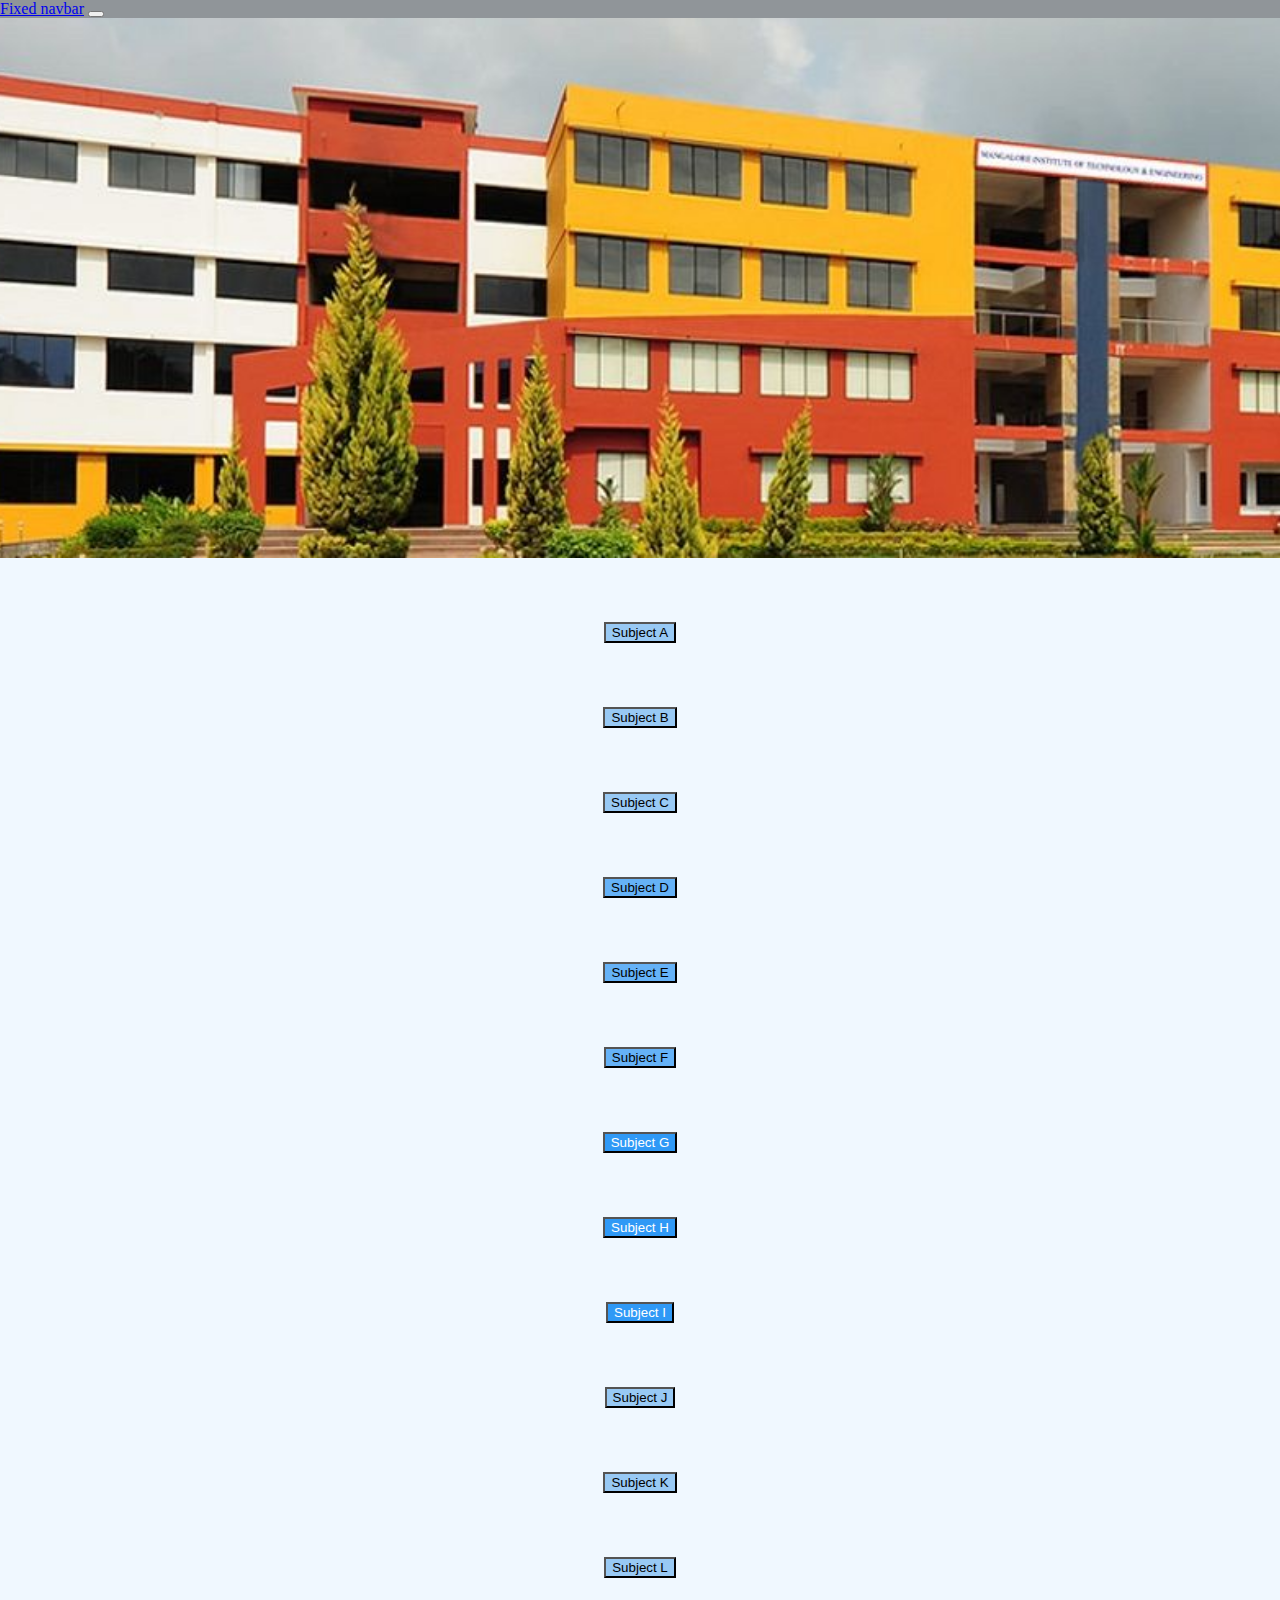
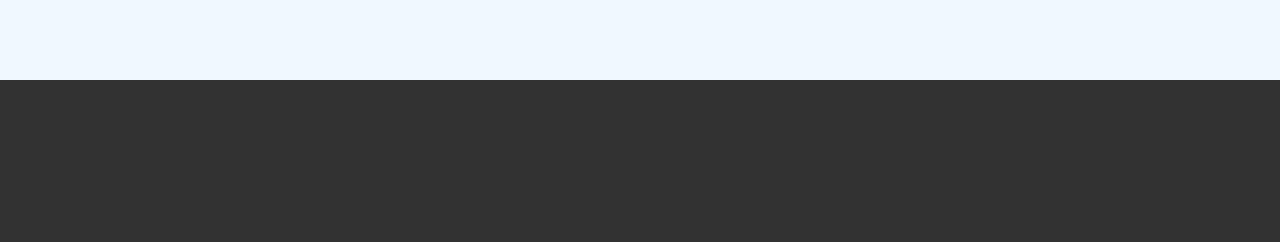
<file: index.html>
<!DOCTYPE html>
<html>
   <head>
    <link href="https://cdn.jsdelivr.net/npm/bootstrap@5.3.0-alpha1/dist/css/bootstrap.min.css" rel="stylesheet" integrity="sha384-GLhlTQ8iRABdZLl6O3oVMWSktQOp6b7In1Zl3/Jr59b6EGGoI1aFkw7cmDA6j6gD" crossorigin="anonymous">
    <script src="https://cdn.jsdelivr.net/npm/bootstrap@5.3.0-alpha1/dist/js/bootstrap.bundle.min.js" integrity="sha384-w76AqPfDkMBDXo30jS1Sgez6pr3x5MlQ1ZAGC+nuZB+EYdgRZgiwxhTBTkF7CXvN" crossorigin="anonymous"></script>
     <meta charset="UTF-8">
      <meta name="viewport" content="width=device-width, initial-scale=1.0">
      <title>Responsive Sticky Navbar</title>
      <link rel="stylesheet" href="styles.css">
      <link rel="stylesheet" href="https://maxcdn.bootstrapcdn.com/font-awesome/4.7.0/css/font-awesome.min.css">
      <script src="nav.js"></script>
      <script src="https://code.jquery.com/jquery-3.3.1.js"></script>
   </head>
   <body>
         <header>
          <nav class="navbar navbar-expand-md fixed-top navbar-dark">
            <a class="navbar-brand" href="#">Fixed navbar</a>
            <button class="navbar-toggler" type="button" data-toggle="collapse" data-target="#navbarCollapse" aria-controls="navbarCollapse" aria-expanded="false" aria-label="Toggle navigation">
              <span class="navbar-toggler-icon"></span>
            </button>
            <div class="collapse navbar-collapse" id="navbarCollapse">

            </div>
          </nav>
      
         </header>
         

          <div class="bg"></div>
            <div class="container">
              <div class="row r1 justify-content-center">
                <div class="col-sm-4 mx-auto ">
                  <a href="quiz.html"><button type="button" class="btn btn-lg">Subject A</button></a>
                </div>
                <div class="col-sm-4 mx-auto ">
                  <button type="button" class="btn btn-lg">Subject B</button>
                </div>
                <div class="col-sm-4 mx-auto ">
                  <button type="button" class="btn btn-lg">Subject C</button>
                </div>
              </div>
              <div class="row r2 justify-content-center">
                <div class="col-sm-4 mx-auto ">
                  <button type="button" class="btn btn-lg">Subject D</button>
                </div>
                <div class="col-sm-4 mx-auto ">
                  <button type="button" class="btn btn-lg">Subject E</button>
                </div>
                <div class="col-sm-4 mx-auto ">
                  <button type="button" class="btn btn-third btn-lg">Subject F</button>
                </div>
              </div><div class="row r3 justify-content-center">
                <div class="col-sm-4 mx-auto ">
                  <button type="button" class="btn btn-lg">Subject G</button>
                </div>
                <div class="col-sm-4 mx-auto ">
                  <button type="button" class="btn btn-lg">Subject H</button>
                </div>
                <div class="col-sm-4 mx-auto ">
                  <button type="button" class="btn btn-third btn-lg">Subject I</button>
                </div>
              </div><div class="row r1 justify-content-center">
                <div class="col-sm-4 mx-auto ">
                  <button type="button" class="btn btn-lg">Subject J</button>
                </div>
                <div class="col-sm-4 mx-auto ">
                  <button type="button" class="btn btn-second btn-lg">Subject K</button>
                </div>
                <div class="col-sm-4 mx-auto ">
                  <button type="button" class="btn btn-third btn-lg">Subject L</button>
                </div>
              </div>
            </div>
          <footer>

          </footer>

   </body>
</html>
</file>
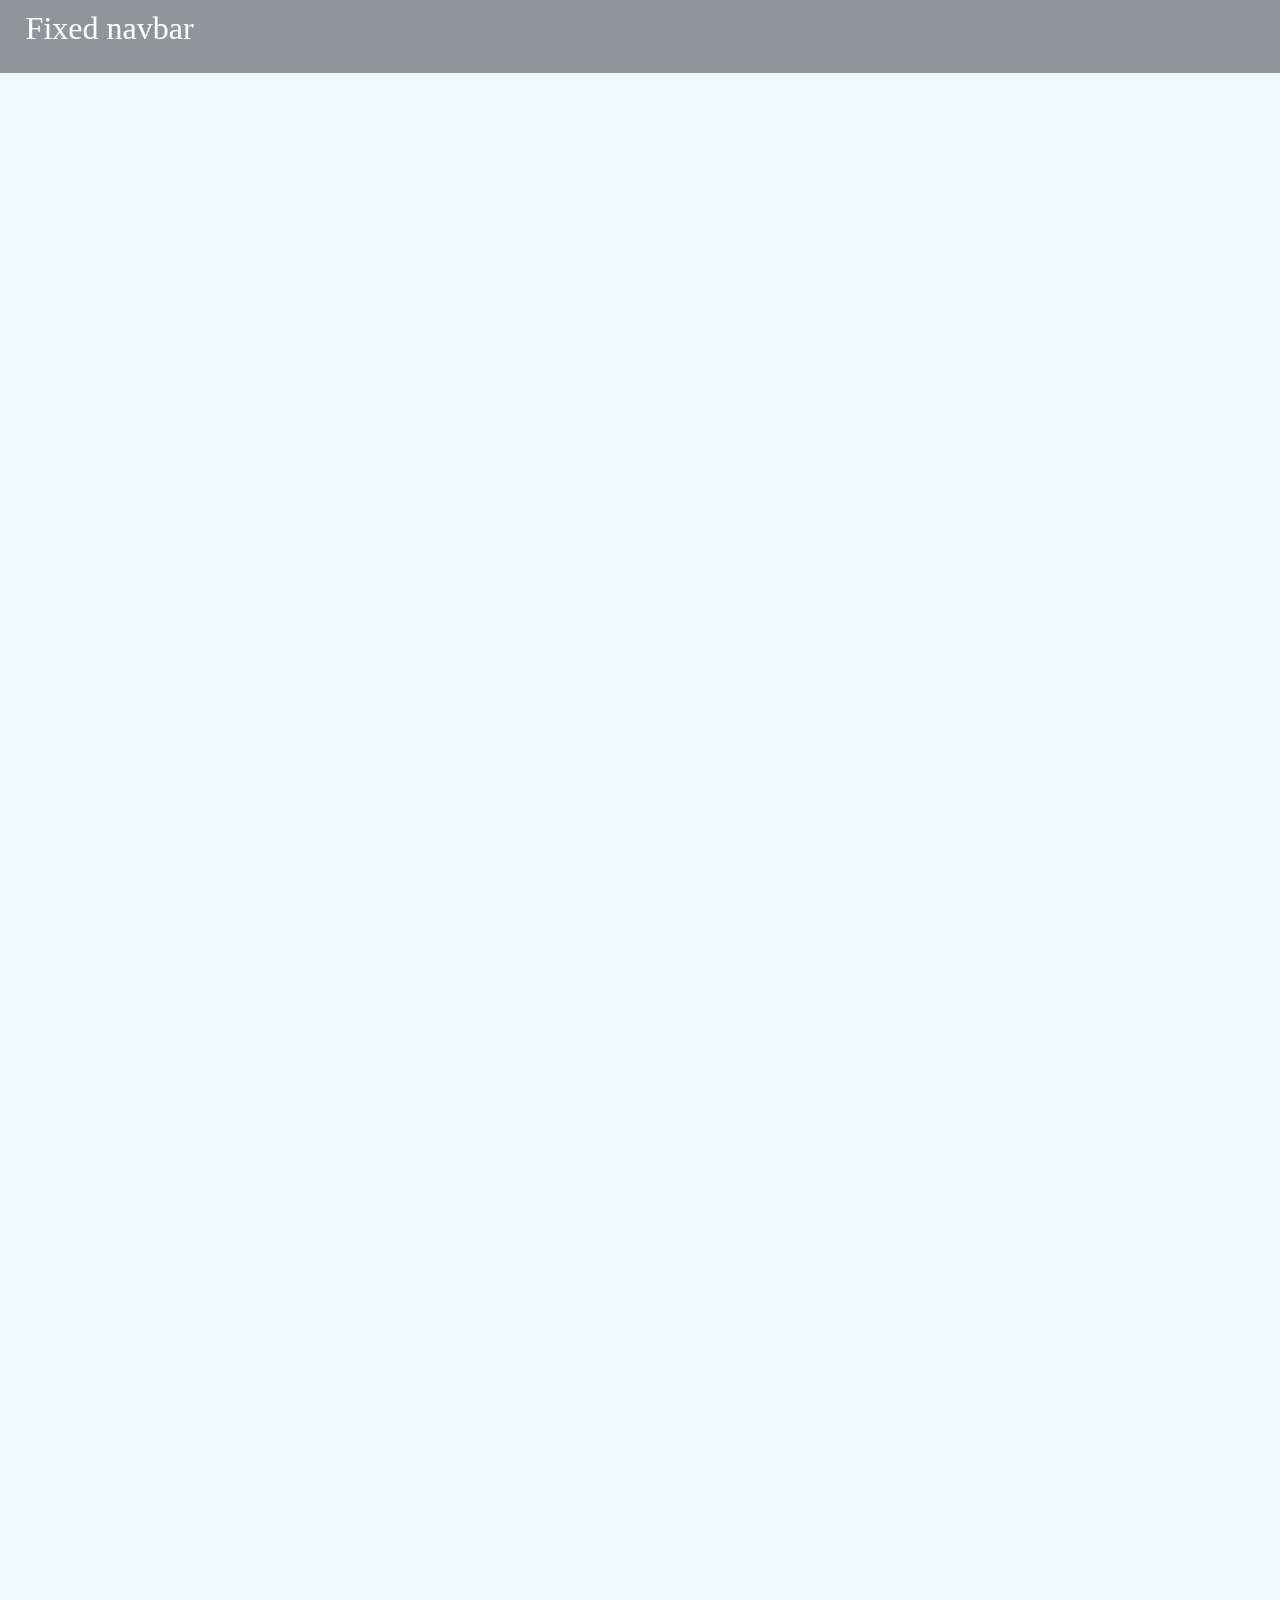
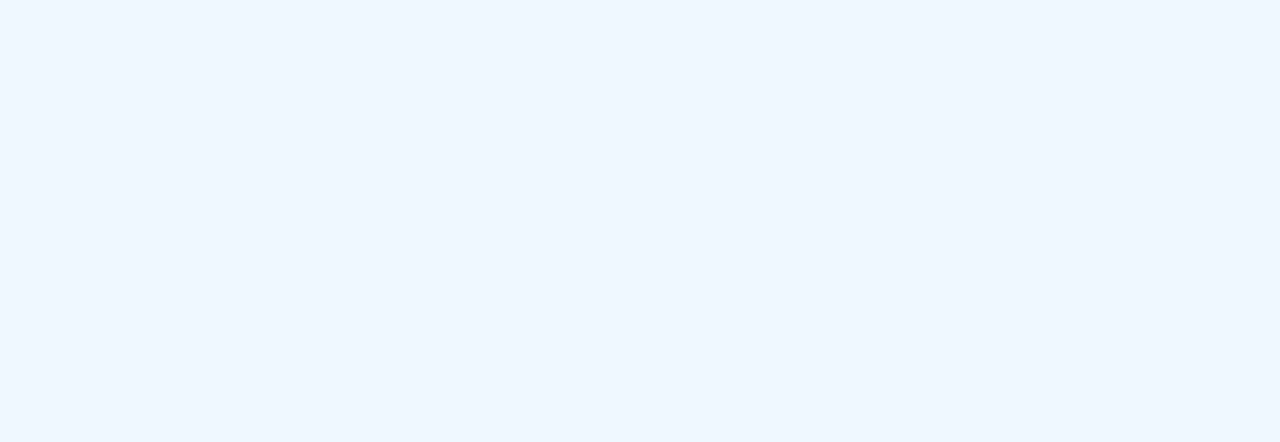
<file: quiz.html>
<!DOCTYPE html>
<html lang="en">
	<head>
		<meta charset="UTF-8">
		<meta http-equiv="X-UA-Compatible" content="IE=edge">
		<meta name="viewport" content="width=device-width, initial-scale=1.0">
		<link rel="stylesheet" href="quiz_style.css">
		<link rel="stylesheet" href="styles.css">

		<title>Document</title>

	</head>
	<body>
		<header>
			<nav>
				<a class="navbar-brand" href="index.html">Fixed navbar</a>
				</div>
			</nav>
		
		</header>
		<div id="quiz">
			<iframe src="https://docs.google.com/forms/d/e/1FAIpQLSfmQ4awU9pMsVFt8rs-UgQJoNXQ1lTWAFflgAl9atjgudol2g/viewform?embedded=true" width="640" height="2038" frameborder="0" marginheight="0" marginwidth="0">Loading…</iframe>
		</div>
	</body>
</html>
</file>
<file: styles.css>
body, html {
  height: 100%;
  width: 100%;
  margin: 0;

}
body{
  background: aliceblue;
  
}
.bg {
  /* The image used */
  background-image: url("cover.jpg");
  height: 60%; 
  background-position: center;
  background-repeat: no-repeat;
  background-size:cover;
  background-attachment: fixed;
}
nav{
  background-color: rgba(0,0,0,0.4);
}
.container{
  width: 100%;
  margin: auto;
}
.row{
}
.cell{
  display: inline;
  width: 33%;
}
.col-sm-4{
  text-align: center;
}

.r1 button{
  background-color: rgb(152, 201, 244);
  margin-top: 5%;


}
.r2 button{
  background-color: rgb(101, 178, 247);
  margin-top: 5%;

}
.r3 button{
  background-color: rgb(47, 153, 246);  margin-top: 5%;

  color: white;
}
.r1 button:hover{
  background-color: rgb(3, 89, 164);
  color: white;

}
.r2 button:hover{
  background-color: rgb(2, 54, 99);
  color: white;

}
.r3 button:hover{
  background-color: rgb(1, 28, 51);
  color: white;

}


footer{
  margin-top: 8%;
  background-color: rgb(50, 50, 50);
  height: 18%;
}
</file>
<file: quiz_style.css>
body{
    background: #f0f8ff;
}
a{
    text-decoration: none;
    color: white;
}
nav{
    justify-content: center;
    padding-top: 0.75%;
    width: 100%;
    height: 7%;
    color: white;
    font-size: xx-large;
    padding-left: 2%;
    background-color: rgba(0, 0, 0, 0.764);
    position: fixed;
    z-index: 0;
  }
#quiz{
    margin-top: 100px;
    width:fit-content;
    margin: auto;
}
.Oh1Vtf{
    display: none;
}
</file>
